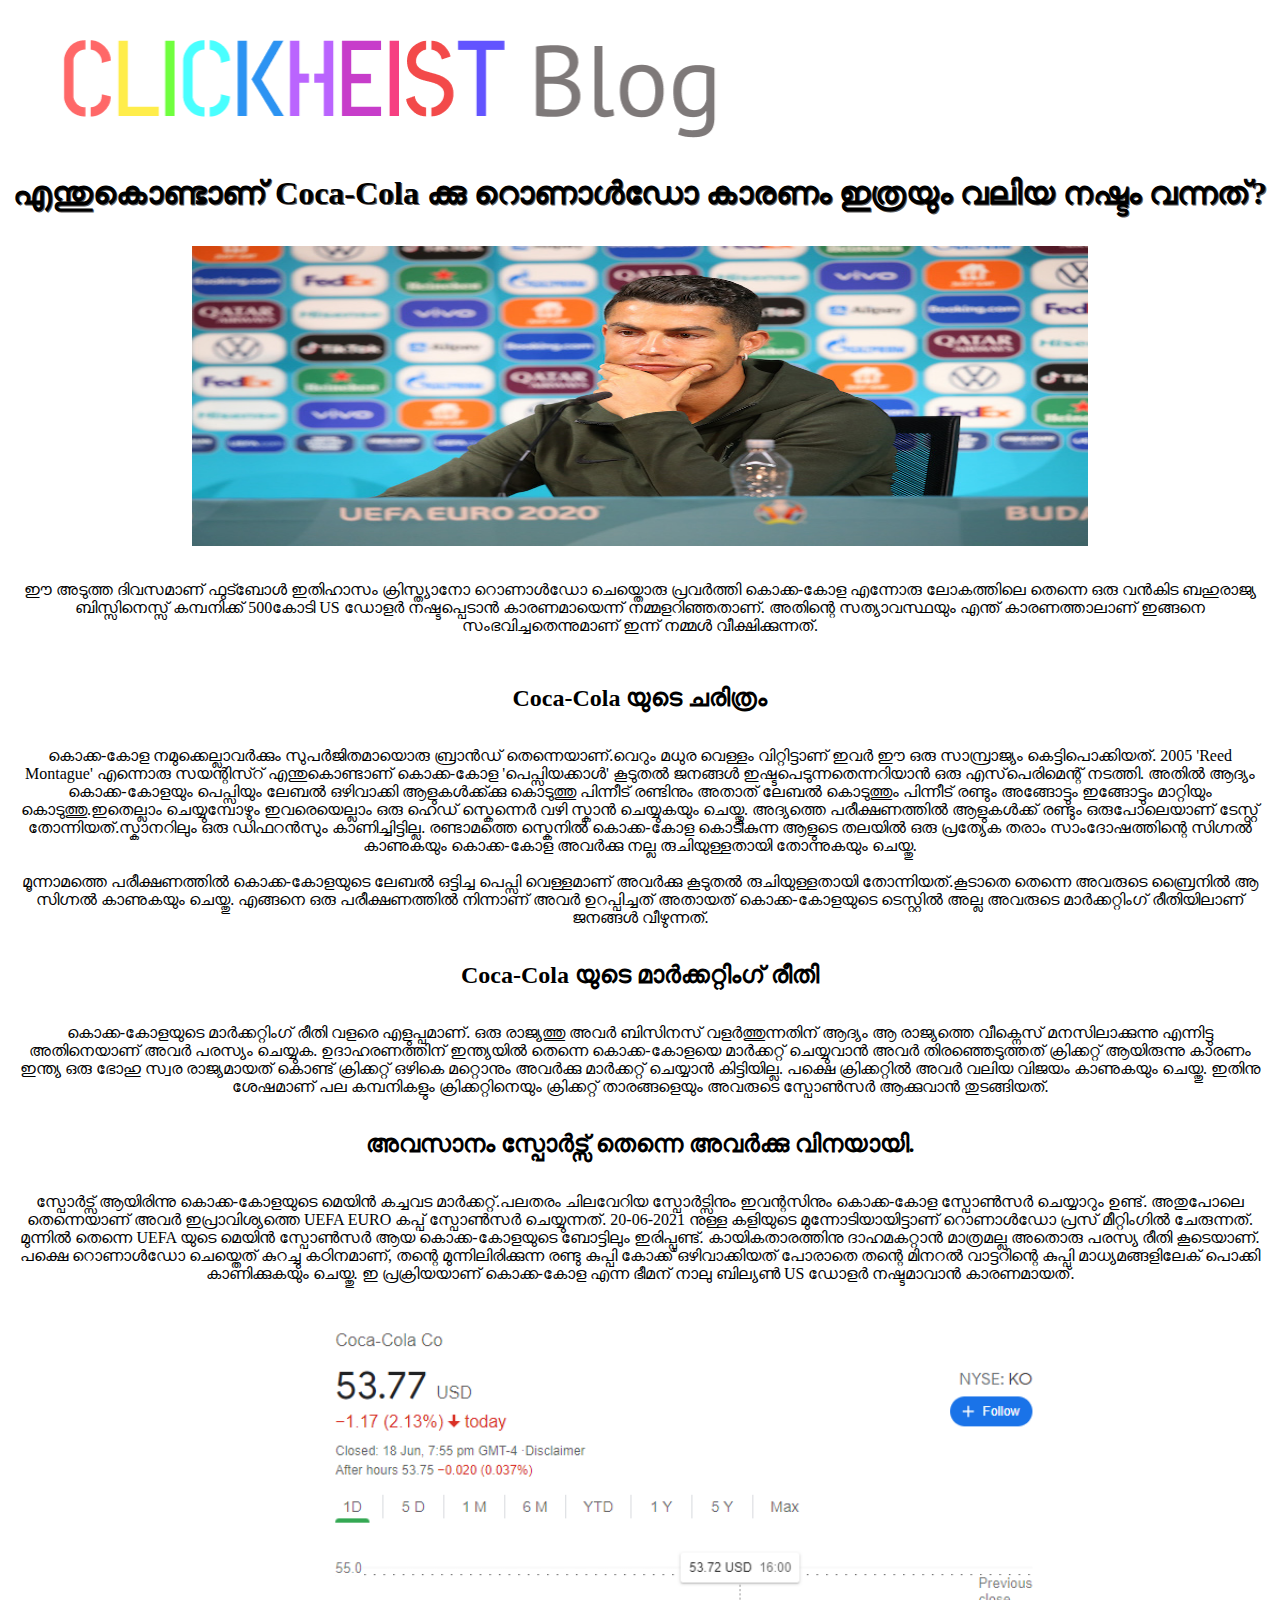
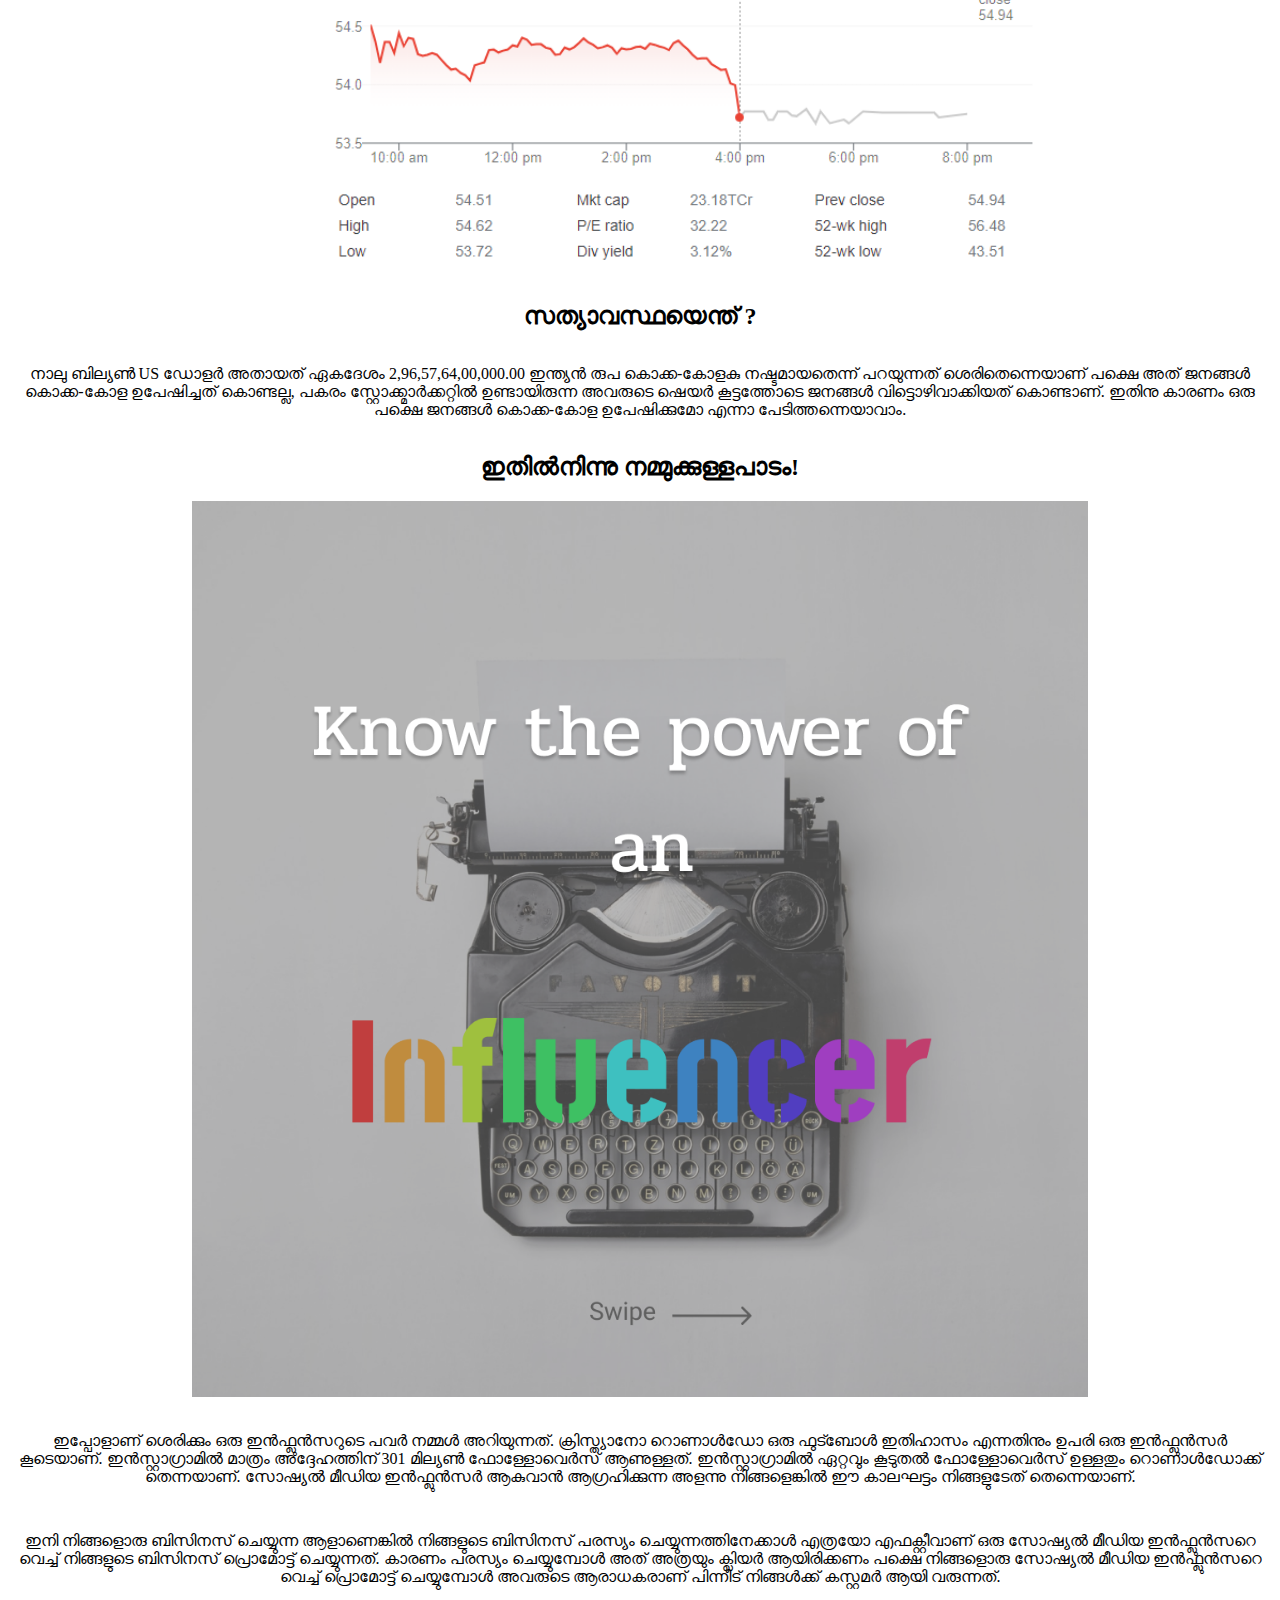
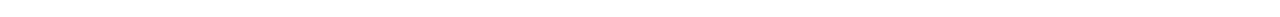
<file: index.html>
<!DOCTYPE html>
<html lang="en">
<head>
    <meta charset="UTF-8">
    <meta http-equiv="X-UA-Compatible" content="IE=edge">
    <meta name="viewport" content="width=device-width, initial-scale=1.0">
    <meta name="google-site-verification" content="vjj83pTMptLgFCivaIzdimetnXcEXNkGirTWjFKZthk" />
    <meta name="description" content="The truth behind CocaCola v/s Cristiano Ronaldo Problem in Malayalam">
    <link rel="stylesheet" href="main.css">
    <title>Coca-Colaയെ റൊണാൾഡോ നശിപ്പിക്കാൻ ശ്രമിച്ചു? Marketing Case Study. clickheistblogs</title>
</head>
<body>
    <header class="logo">
        <img class="logo-img" src="clickheist blogs (1).png" alt="">
    </header>
    
    <!-- Messenger Chat plugin Code -->
    <div id="fb-root"></div>
      <script>
        window.fbAsyncInit = function() {
          FB.init({
            xfbml            : true,
            version          : 'v10.0'
          });
        };

        (function(d, s, id) {
          var js, fjs = d.getElementsByTagName(s)[0];
          if (d.getElementById(id)) return;
          js = d.createElement(s); js.id = id;
          js.src = 'https://connect.facebook.net/en_GB/sdk/xfbml.customerchat.js';
          fjs.parentNode.insertBefore(js, fjs);
        }(document, 'script', 'facebook-jssdk'));
      </script>

      <!-- Your Chat plugin code -->
      <div class="fb-customerchat"
        attribution="biz_inbox"
        page_id="101651932072338">
      </div>

    <section class="heading">
        <h1 class="head-cont">എന്തുകൊണ്ടാണ് Coca-Cola ക്കു റൊണാൾഡോ കാരണം ഇത്രയും വലിയ നഷ്ടം വന്നത്?</h1>
        <img class="rono" src="ronaldo.jpg" alt="">

        <p class="para-1">ഈ അടുത്ത ദിവസമാണ് ഫുട്ബോൾ ഇതിഹാസം ക്രിസ്ത്യാനോ റൊണാൾഡോ ചെയ്തൊരു പ്രവർത്തി കൊക്ക-കോള എന്നോരു ലോകത്തിലെ തെന്നെ ഒരു വൻകിട ബഹുരാജ്യ ബിസ്സിനെസ്സ് കമ്പനിക്ക് 500കോടി US ഡോളർ നഷ്ടപ്പെടാൻ കാരണമായെന്ന് നമ്മളറിഞ്ഞതാണ്. അതിന്റെ സത്യാവസ്ഥയും എന്ത് കാരണത്താലാണ് ഇങ്ങനെ സംഭവിച്ചതെന്നുമാണ് ഇന്ന് നമ്മൾ വീക്ഷിക്കുന്നത്.</p>
    
    </section>
    <section class="heading">

        <h2>Coca-Cola യുടെ ചരിത്രം</h2>
        <p class="para-1">കൊക്ക-കോള നമുക്കെല്ലാവർക്കും സുപർജിതമായൊരു ബ്രാൻഡ് തെന്നെയാണ്.വെറും മധുര വെള്ളം വിറ്റിട്ടാണ് ഇവർ ഈ ഒരു സാമ്പ്രാജ്യം കെട്ടിപൊക്കിയത്. 2005 'Reed Montague' എന്നൊരു സയന്റിസ്റ് എന്തുകൊണ്ടാണ് കൊക്ക-കോള 'പെപ്സിയക്കാൾ' കൂടുതൽ ജനങ്ങൾ ഇഷ്ടപെടുന്നതെന്നറിയാൻ ഒരു എസ്‌പെരിമെന്റ് നടത്തി. അതിൽ ആദ്യം കൊക്ക-കോളയും പെപ്സിയും ലേബൽ ഒഴിവാക്കി ആളുകൾക്ക്ക്കു കൊടുത്തു പിന്നീട് രണ്ടിനും അതാത് ലേബൽ കൊടുത്തും പിന്നീട് രണ്ടും അങ്ങോട്ടും ഇങ്ങോട്ടും മാറ്റിയും കൊടുത്തു.ഇതെല്ലാം ചെയ്യുമ്പോഴും ഇവരെയെല്ലാം ഒരു ഹെഡ് സ്കെന്നെർ വഴി സ്കാൻ ചെയ്യുകയും ചെയ്തു. അദ്യത്തെ പരീക്ഷണത്തിൽ ആളുകൾക്ക് രണ്ടും ഒരുപോലെയാണ് ടേസ്റ്റ് തോന്നിയത്.സ്കാനറിലും ഒരു ഡിഫറൻസും കാണിച്ചിട്ടില്ല. രണ്ടാമത്തെ സ്കെനിൽ കൊക്ക-കോള കൊടികുന്ന ആളുടെ തലയിൽ ഒരു പ്രത്യേക തരാം സാംദോഷത്തിന്റെ സിഗ്നൽ കാണുകയും കൊക്ക-കോള അവർക്കു നല്ല രുചിയുള്ളതായി തോന്നുകയും ചെയ്തു. <br><br> മൂന്നാമത്തെ പരീക്ഷണത്തിൽ കൊക്ക-കോളയുടെ ലേബൽ ഒട്ടിച്ച പെപ്സി വെള്ളമാണ് അവർക്കു കൂടുതൽ രുചിയുള്ളതായി തോന്നിയത്.കൂടാതെ തെന്നെ അവരുടെ ബ്രൈനിൽ ആ സിഗ്നൽ കാണുകയും ചെയ്തു.
            എങ്ങനെ ഒരു പരീക്ഷണത്തിൽ നിന്നാണ് അവർ ഉറപ്പിച്ചത് അതായത് കൊക്ക-കോളയുടെ ടെസ്റ്റിൽ അല്ല അവരുടെ മാർക്കറ്റിംഗ് രീതിയിലാണ് ജനങ്ങൾ വീഴുന്നത്.
            </p>

            <h2>Coca-Cola യുടെ മാർക്കറ്റിംഗ് രീതി</h2>

            <p class="para-1">കൊക്ക-കോളയുടെ മാർക്കറ്റിംഗ് രീതി വളരെ എളുപ്പമാണ്. ഒരു രാജ്യത്തു അവർ ബിസിനസ് വളർത്തുന്നതിന് ആദ്യം ആ രാജ്യത്തെ വീക്നെസ് മനസിലാക്കുന്നു എന്നിട്ടു അതിനെയാണ് അവർ പരസ്യം ചെയ്യുക. ഉദാഹരണത്തിന് ഇന്ത്യയിൽ തെന്നെ കൊക്ക-കോളയെ മാർക്കറ്റ് ചെയ്യുവാൻ അവർ തിരഞ്ഞെടുത്തത് ക്രിക്കറ്റ് ആയിരുന്നു കാരണം ഇന്ത്യ ഒരു ഭോഹു സ്വര രാജ്യമായത് കൊണ്ട് ക്രിക്കറ്റ് ഒഴികെ മറ്റൊനും അവർക്കു മാർക്കറ്റ് ചെയ്യാൻ കിട്ടിയില്ല. പക്ഷെ ക്രിക്കറ്റിൽ അവർ വലിയ വിജയം കാണുകയും ചെയ്തു. ഇതിനു ശേഷമാണ് പല കമ്പനികളും ക്രിക്കറ്റിനെയും ക്രിക്കറ്റ് താരങ്ങളെയും അവരുടെ സ്പോൺസർ ആക്കുവാൻ തുടങ്ങിയത്.</p>
            
            <h2>അവസാനം സ്പോർട്സ് തെന്നെ അവർക്കു വിനയായി.</h2>
<p class="para-1">സ്പോർട്സ് ആയിരിന്നു കൊക്ക-കോളയുടെ മെയിൻ കച്ചവട മാർക്കറ്റ്.പലതരം ചിലവേറിയ സ്പോർട്സിനും 
    ഇവന്റസിനും കൊക്ക-കോള സ്പോൺസർ ചെയ്യാറും ഉണ്ട്. അതുപോലെ തെന്നെയാണ് അവർ ഇപ്രാവിശ്യത്തെ UEFA EURO കപ്പ് സ്പോൺസർ ചെയ്യുന്നത്. 20-06-2021 നുള്ള കളിയുടെ മുന്നോടിയായിട്ടാണ് റൊണാൾഡോ പ്രസ് മീറ്റിംഗിൽ ചേരുന്നത്. മുന്നിൽ തെന്നെ UEFA യുടെ മെയിൻ
    സ്പോൺസർ ആയ കൊക്ക-കോളയുടെ ബോട്ടിലും ഇരിപ്പുണ്ട്. കായികതാരത്തിനു ദാഹമകറ്റാൻ മാത്രമല്ല അതൊരു പരസ്യ രീതി കൂടെയാണ്. പക്ഷെ റൊണാൾഡോ ചെയ്തെത് കുറച്ചു കഠിനമാണ്, തന്റെ മുന്നിലിരിക്കുന്ന രണ്ടു കുപ്പി കോക്ക് ഒഴിവാക്കിയത് പോരാതെ തന്റെ മിനറൽ വാട്ടറിന്റെ കുപ്പി മാധ്യമങ്ങളിലേക് പൊക്കി കാണിക്കുകയും ചെയ്തു. ഇ പ്രക്രിയയാണ് കൊക്ക-കോള എന്ന ഭീമന് നാലു ബില്യൺ US ഡോളർ നഷ്ടമാവാൻ കാരണമായത്.</p>

                <img src="abcd.png" alt="" class="abcd">

            <h2>സത്യാവസ്ഥയെന്ത് ?
            </h2>

            <p class="para-1">നാലു ബില്യൺ US ഡോളർ അതായത് ഏകദേശം 2,96,57,64,00,000.00 ഇന്ത്യൻ രുപ കൊക്ക-കോളകു നഷ്ടമായതെന്ന് പറയുന്നത് ശെരിതെന്നെയാണ് പക്ഷെ അത് ജനങ്ങൾ കൊക്ക-കോള ഉപേഷിച്ചത് കൊണ്ടല്ല,
                പകരം സ്റ്റോക്ക്മാർക്കറ്റിൽ ഉണ്ടായിരുന്ന അവരുടെ ഷെയർ കൂട്ടത്തോടെ ജനങ്ങൾ വിട്ടൊഴിവാക്കിയത് കൊണ്ടാണ്. ഇതിനു കാരണം ഒരു പക്ഷെ ജനങ്ങൾ കൊക്ക-കോള ഉപേഷിക്കുമോ എന്നാ പേടിത്തന്നെയാവാം.
                </p>

                <h2>ഇതിൽനിന്നു നമ്മുക്കുള്ളപാടം!</h2>
                <img src="influencer for video (1).png" class="abcd" alt="">
                <p class="para-1">ഇപ്പോളാണ് ശെരിക്കും ഒരു ഇൻഫ്ലുൻസറുടെ പവർ നമ്മൾ അറിയുന്നത്. ക്രിസ്ത്യാനോ റൊണാൾഡോ ഒരു ഫുട്ബോൾ ഇതിഹാസം എന്നതിനും ഉപരി ഒരു ഇൻഫ്ലുൻസർ കൂടെയാണ്. ഇൻസ്റ്റാഗ്രാമിൽ മാത്രം അദ്ദേഹത്തിന് 301 മില്യൺ ഫോള്ളോവെർസ് ആണുള്ളത്. ഇൻസ്റ്റാഗ്രാമിൽ ഏറ്റവും കൂടുതൽ ഫോള്ളോവെർസ് ഉള്ളതും റൊണാൾഡോക്ക് തെന്നയാണ്. സോഷ്യൽ മീഡിയ ഇൻഫ്ലുൻസർ ആകുവാൻ ആഗ്രഹിക്കുന്ന അളന്നു നിങ്ങളെങ്കിൽ ഈ കാലഘട്ടം നിങ്ങളുടേത് തെന്നെയാണ്. <br>

                    </p> <p class="para-1">ഇനി നിങ്ങളൊരു ബിസിനസ് ചെയ്യുന്ന ആളാണെങ്കിൽ നിങ്ങളുടെ ബിസിനസ് പരസ്യം ചെയ്യുന്നത്തിനേക്കാൾ എത്രയോ എഫക്റ്റീവാണ് ഒരു സോഷ്യൽ മീഡിയ ഇൻഫ്ലുൻസറെ വെച്ച് നിങ്ങളുടെ ബിസിനസ് പ്രൊമോട്ട് ചെയ്യുന്നത്. കാരണം പരസ്യം ചെയ്യുമ്പോൾ അത് അത്രയും ക്ലിയർ ആയിരിക്കണം പക്ഷെ നിങ്ങളൊരു സോഷ്യൽ മീഡിയ ഇൻഫ്ലുൻസറെ വെച്ച് പ്രൊമോട്ട് ചെയ്യുമ്പോൾ അവരുടെ ആരാധകരാണ് പിന്നീട് നിങ്ങൾക്ക് കസ്റ്റമർ ആയി വരുന്നത്.</p>


        </section>
</body>
</html>
</file>
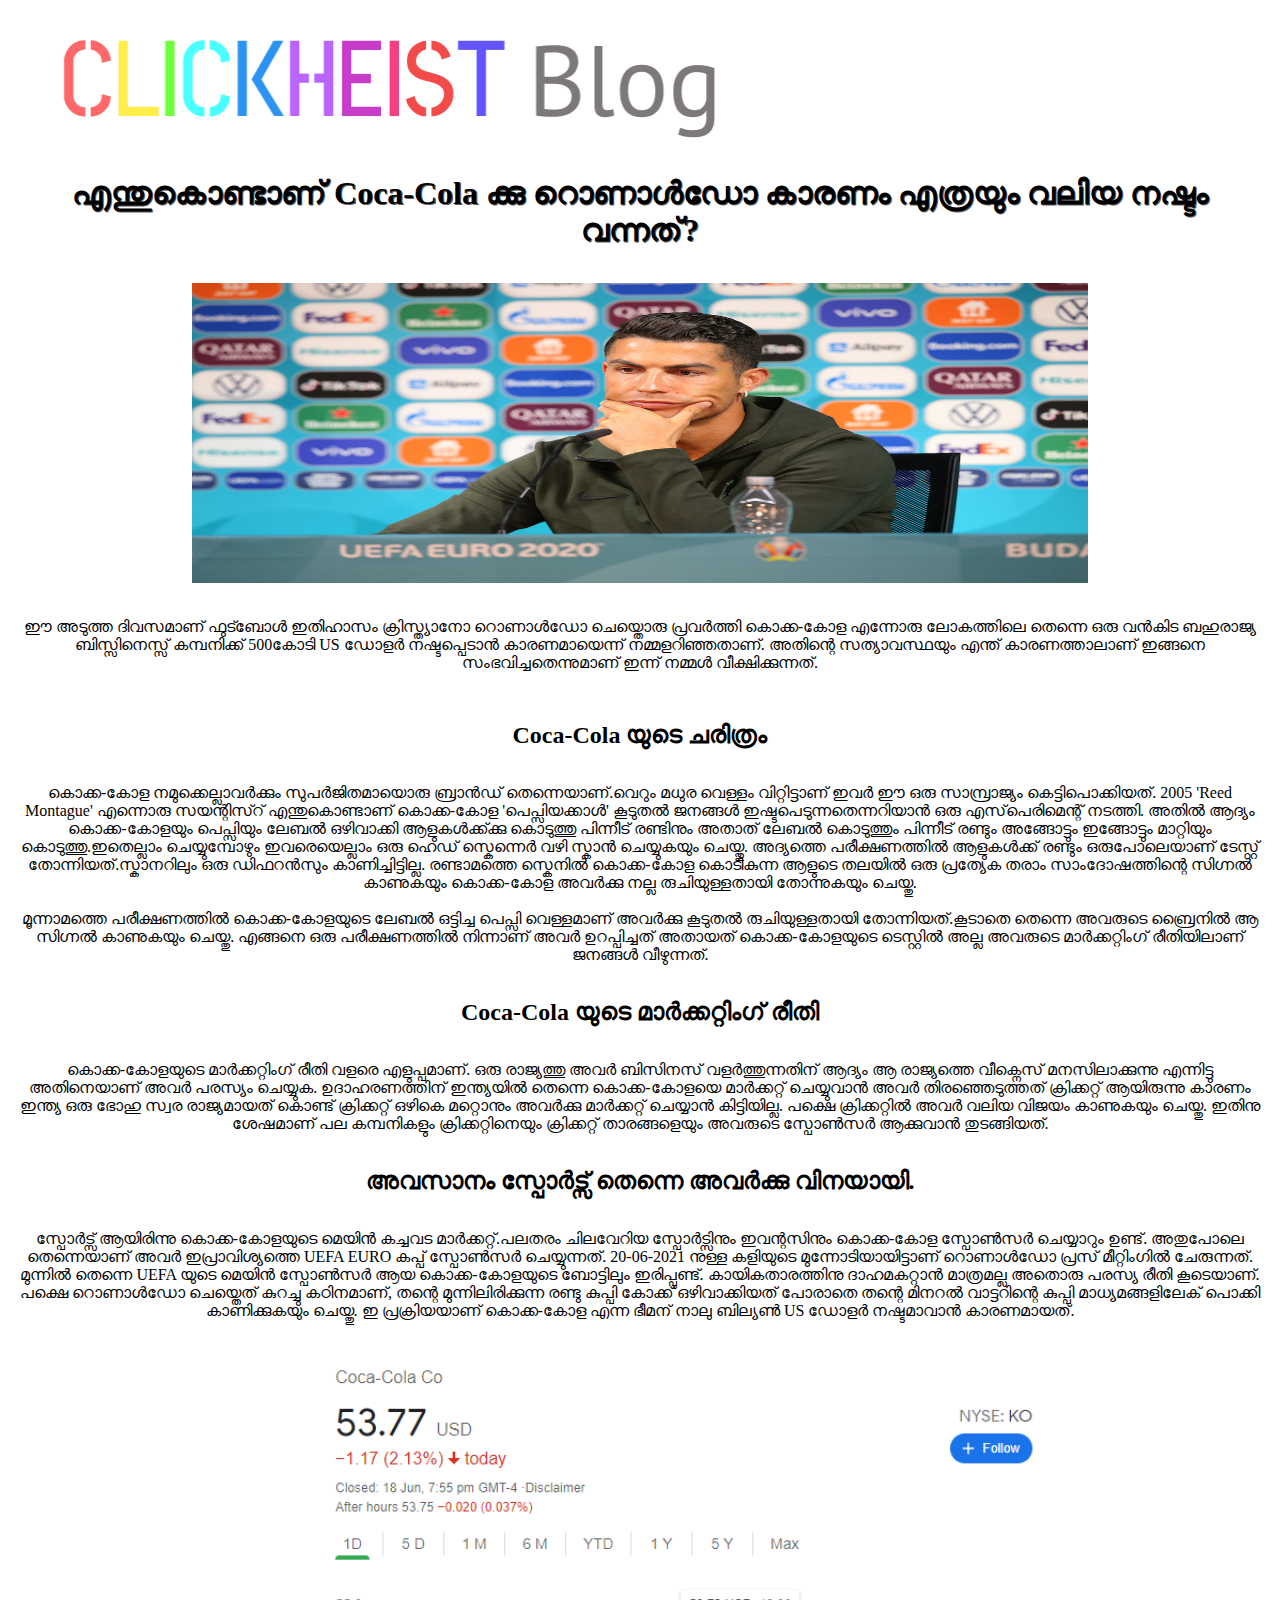
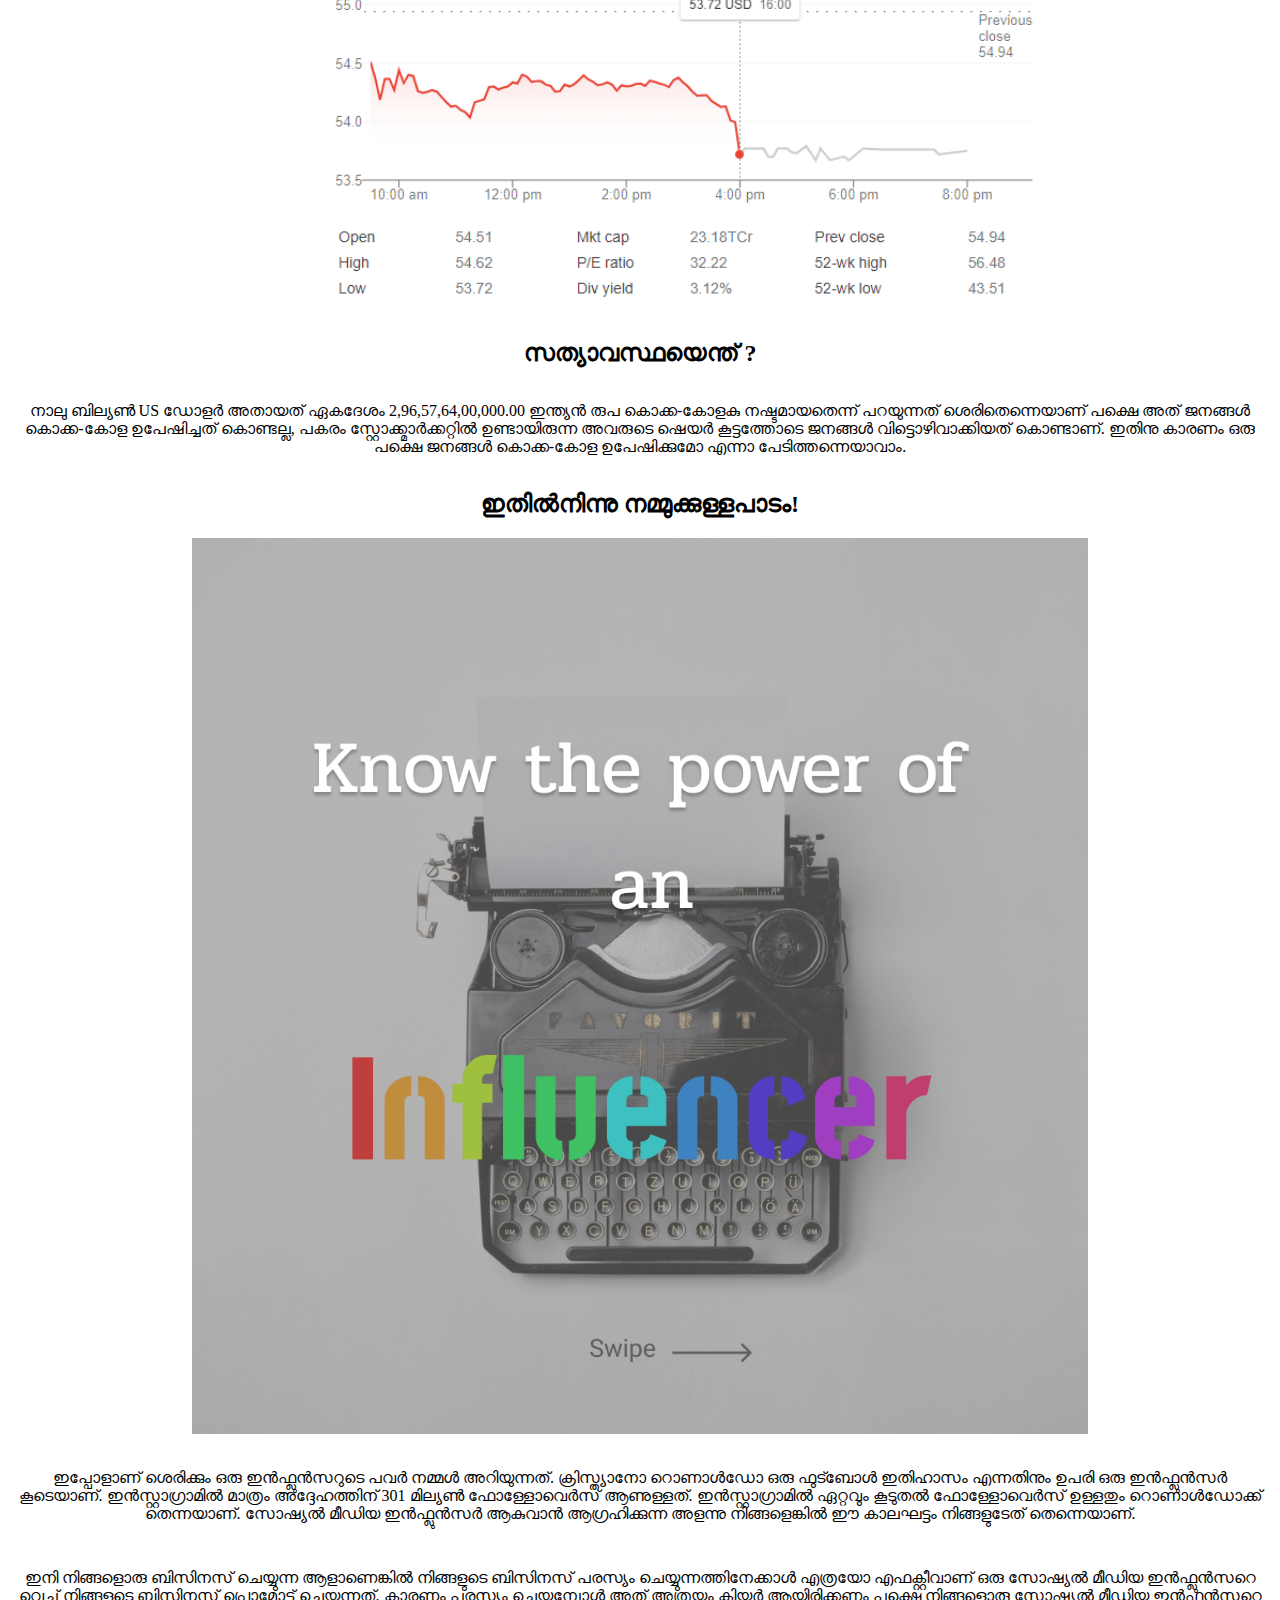
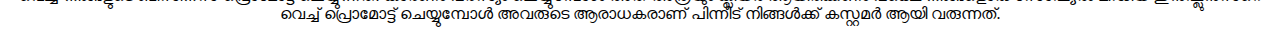
<file: main.html>
<!DOCTYPE html>
<html lang="en">
<head>
    <meta charset="UTF-8">
    <meta http-equiv="X-UA-Compatible" content="IE=edge">
    <meta name="viewport" content="width=device-width, initial-scale=1.0">
    <link rel="stylesheet" href="main.css">
    <title>Coca-Colaയെ റൊണാൾഡോ നശിപ്പിക്കാൻ ശ്രമിച്ചു? Marketing Case Study. clickheistblogs</title>
</head>
<body>
    <header class="logo">
        <img class="logo-img" src="clickheist blogs (1).png" alt="">
    </header>

    <section class="heading">
        <h1 class="head-cont">എന്തുകൊണ്ടാണ് Coca-Cola ക്കു റൊണാൾഡോ കാരണം എത്രയും വലിയ നഷ്ടം വന്നത്?</h1>
        <img class="rono" src="ronaldo.jpg" alt="">

        <p class="para-1">ഈ അടുത്ത ദിവസമാണ് ഫുട്ബോൾ ഇതിഹാസം ക്രിസ്ത്യാനോ റൊണാൾഡോ ചെയ്തൊരു പ്രവർത്തി കൊക്ക-കോള എന്നോരു ലോകത്തിലെ തെന്നെ ഒരു വൻകിട ബഹുരാജ്യ ബിസ്സിനെസ്സ് കമ്പനിക്ക് 500കോടി US ഡോളർ നഷ്ടപ്പെടാൻ കാരണമായെന്ന് നമ്മളറിഞ്ഞതാണ്. അതിന്റെ സത്യാവസ്ഥയും എന്ത് കാരണത്താലാണ് ഇങ്ങനെ സംഭവിച്ചതെന്നുമാണ് ഇന്ന് നമ്മൾ വീക്ഷിക്കുന്നത്.</p>
    
    </section>
    <section class="heading">

        <h2>Coca-Cola യുടെ ചരിത്രം</h2>
        <p class="para-1">കൊക്ക-കോള നമുക്കെല്ലാവർക്കും സുപർജിതമായൊരു ബ്രാൻഡ് തെന്നെയാണ്.വെറും മധുര വെള്ളം വിറ്റിട്ടാണ് ഇവർ ഈ ഒരു സാമ്പ്രാജ്യം കെട്ടിപൊക്കിയത്. 2005 'Reed Montague' എന്നൊരു സയന്റിസ്റ് എന്തുകൊണ്ടാണ് കൊക്ക-കോള 'പെപ്സിയക്കാൾ' കൂടുതൽ ജനങ്ങൾ ഇഷ്ടപെടുന്നതെന്നറിയാൻ ഒരു എസ്‌പെരിമെന്റ് നടത്തി. അതിൽ ആദ്യം കൊക്ക-കോളയും പെപ്സിയും ലേബൽ ഒഴിവാക്കി ആളുകൾക്ക്ക്കു കൊടുത്തു പിന്നീട് രണ്ടിനും അതാത് ലേബൽ കൊടുത്തും പിന്നീട് രണ്ടും അങ്ങോട്ടും ഇങ്ങോട്ടും മാറ്റിയും കൊടുത്തു.ഇതെല്ലാം ചെയ്യുമ്പോഴും ഇവരെയെല്ലാം ഒരു ഹെഡ് സ്കെന്നെർ വഴി സ്കാൻ ചെയ്യുകയും ചെയ്തു. അദ്യത്തെ പരീക്ഷണത്തിൽ ആളുകൾക്ക് രണ്ടും ഒരുപോലെയാണ് ടേസ്റ്റ് തോന്നിയത്.സ്കാനറിലും ഒരു ഡിഫറൻസും കാണിച്ചിട്ടില്ല. രണ്ടാമത്തെ സ്കെനിൽ കൊക്ക-കോള കൊടികുന്ന ആളുടെ തലയിൽ ഒരു പ്രത്യേക തരാം സാംദോഷത്തിന്റെ സിഗ്നൽ കാണുകയും കൊക്ക-കോള അവർക്കു നല്ല രുചിയുള്ളതായി തോന്നുകയും ചെയ്തു. <br><br> മൂന്നാമത്തെ പരീക്ഷണത്തിൽ കൊക്ക-കോളയുടെ ലേബൽ ഒട്ടിച്ച പെപ്സി വെള്ളമാണ് അവർക്കു കൂടുതൽ രുചിയുള്ളതായി തോന്നിയത്.കൂടാതെ തെന്നെ അവരുടെ ബ്രൈനിൽ ആ സിഗ്നൽ കാണുകയും ചെയ്തു.
            എങ്ങനെ ഒരു പരീക്ഷണത്തിൽ നിന്നാണ് അവർ ഉറപ്പിച്ചത് അതായത് കൊക്ക-കോളയുടെ ടെസ്റ്റിൽ അല്ല അവരുടെ മാർക്കറ്റിംഗ് രീതിയിലാണ് ജനങ്ങൾ വീഴുന്നത്.
            </p>

            <h2>Coca-Cola യുടെ മാർക്കറ്റിംഗ് രീതി</h2>

            <p class="para-1">കൊക്ക-കോളയുടെ മാർക്കറ്റിംഗ് രീതി വളരെ എളുപ്പമാണ്. ഒരു രാജ്യത്തു അവർ ബിസിനസ് വളർത്തുന്നതിന് ആദ്യം ആ രാജ്യത്തെ വീക്നെസ് മനസിലാക്കുന്നു എന്നിട്ടു അതിനെയാണ് അവർ പരസ്യം ചെയ്യുക. ഉദാഹരണത്തിന് ഇന്ത്യയിൽ തെന്നെ കൊക്ക-കോളയെ മാർക്കറ്റ് ചെയ്യുവാൻ അവർ തിരഞ്ഞെടുത്തത് ക്രിക്കറ്റ് ആയിരുന്നു കാരണം ഇന്ത്യ ഒരു ഭോഹു സ്വര രാജ്യമായത് കൊണ്ട് ക്രിക്കറ്റ് ഒഴികെ മറ്റൊനും അവർക്കു മാർക്കറ്റ് ചെയ്യാൻ കിട്ടിയില്ല. പക്ഷെ ക്രിക്കറ്റിൽ അവർ വലിയ വിജയം കാണുകയും ചെയ്തു. ഇതിനു ശേഷമാണ് പല കമ്പനികളും ക്രിക്കറ്റിനെയും ക്രിക്കറ്റ് താരങ്ങളെയും അവരുടെ സ്പോൺസർ ആക്കുവാൻ തുടങ്ങിയത്.</p>
            
            <h2>അവസാനം സ്പോർട്സ് തെന്നെ അവർക്കു വിനയായി.</h2>
<p class="para-1">സ്പോർട്സ് ആയിരിന്നു കൊക്ക-കോളയുടെ മെയിൻ കച്ചവട മാർക്കറ്റ്.പലതരം ചിലവേറിയ സ്പോർട്സിനും 
    ഇവന്റസിനും കൊക്ക-കോള സ്പോൺസർ ചെയ്യാറും ഉണ്ട്. അതുപോലെ തെന്നെയാണ് അവർ ഇപ്രാവിശ്യത്തെ UEFA EURO കപ്പ് സ്പോൺസർ ചെയ്യുന്നത്. 20-06-2021 നുള്ള കളിയുടെ മുന്നോടിയായിട്ടാണ് റൊണാൾഡോ പ്രസ് മീറ്റിംഗിൽ ചേരുന്നത്. മുന്നിൽ തെന്നെ UEFA യുടെ മെയിൻ
    സ്പോൺസർ ആയ കൊക്ക-കോളയുടെ ബോട്ടിലും ഇരിപ്പുണ്ട്. കായികതാരത്തിനു ദാഹമകറ്റാൻ മാത്രമല്ല അതൊരു പരസ്യ രീതി കൂടെയാണ്. പക്ഷെ റൊണാൾഡോ ചെയ്തെത് കുറച്ചു കഠിനമാണ്, തന്റെ മുന്നിലിരിക്കുന്ന രണ്ടു കുപ്പി കോക്ക് ഒഴിവാക്കിയത് പോരാതെ തന്റെ മിനറൽ വാട്ടറിന്റെ കുപ്പി മാധ്യമങ്ങളിലേക് പൊക്കി കാണിക്കുകയും ചെയ്തു. ഇ പ്രക്രിയയാണ് കൊക്ക-കോള എന്ന ഭീമന് നാലു ബില്യൺ US ഡോളർ നഷ്ടമാവാൻ കാരണമായത്.</p>

                <img src="abcd.png" alt="" class="abcd">

            <h2>സത്യാവസ്ഥയെന്ത് ?
            </h2>

            <p class="para-1">നാലു ബില്യൺ US ഡോളർ അതായത് ഏകദേശം 2,96,57,64,00,000.00 ഇന്ത്യൻ രുപ കൊക്ക-കോളകു നഷ്ടമായതെന്ന് പറയുന്നത് ശെരിതെന്നെയാണ് പക്ഷെ അത് ജനങ്ങൾ കൊക്ക-കോള ഉപേഷിച്ചത് കൊണ്ടല്ല,
                പകരം സ്റ്റോക്ക്മാർക്കറ്റിൽ ഉണ്ടായിരുന്ന അവരുടെ ഷെയർ കൂട്ടത്തോടെ ജനങ്ങൾ വിട്ടൊഴിവാക്കിയത് കൊണ്ടാണ്. ഇതിനു കാരണം ഒരു പക്ഷെ ജനങ്ങൾ കൊക്ക-കോള ഉപേഷിക്കുമോ എന്നാ പേടിത്തന്നെയാവാം.
                </p>

                <h2>ഇതിൽനിന്നു നമ്മുക്കുള്ളപാടം!</h2>
                <img src="influencer for video (1).png" class="abcd" alt="">
                <p class="para-1">ഇപ്പോളാണ് ശെരിക്കും ഒരു ഇൻഫ്ലുൻസറുടെ പവർ നമ്മൾ അറിയുന്നത്. ക്രിസ്ത്യാനോ റൊണാൾഡോ ഒരു ഫുട്ബോൾ ഇതിഹാസം എന്നതിനും ഉപരി ഒരു ഇൻഫ്ലുൻസർ കൂടെയാണ്. ഇൻസ്റ്റാഗ്രാമിൽ മാത്രം അദ്ദേഹത്തിന് 301 മില്യൺ ഫോള്ളോവെർസ് ആണുള്ളത്. ഇൻസ്റ്റാഗ്രാമിൽ ഏറ്റവും കൂടുതൽ ഫോള്ളോവെർസ് ഉള്ളതും റൊണാൾഡോക്ക് തെന്നയാണ്. സോഷ്യൽ മീഡിയ ഇൻഫ്ലുൻസർ ആകുവാൻ ആഗ്രഹിക്കുന്ന അളന്നു നിങ്ങളെങ്കിൽ ഈ കാലഘട്ടം നിങ്ങളുടേത് തെന്നെയാണ്. <br>

                    </p> <p class="para-1">ഇനി നിങ്ങളൊരു ബിസിനസ് ചെയ്യുന്ന ആളാണെങ്കിൽ നിങ്ങളുടെ ബിസിനസ് പരസ്യം ചെയ്യുന്നത്തിനേക്കാൾ എത്രയോ എഫക്റ്റീവാണ് ഒരു സോഷ്യൽ മീഡിയ ഇൻഫ്ലുൻസറെ വെച്ച് നിങ്ങളുടെ ബിസിനസ് പ്രൊമോട്ട് ചെയ്യുന്നത്. കാരണം പരസ്യം ചെയ്യുമ്പോൾ അത് അത്രയും ക്ലിയർ ആയിരിക്കണം പക്ഷെ നിങ്ങളൊരു സോഷ്യൽ മീഡിയ ഇൻഫ്ലുൻസറെ വെച്ച് പ്രൊമോട്ട് ചെയ്യുമ്പോൾ അവരുടെ ആരാധകരാണ് പിന്നീട് നിങ്ങൾക്ക് കസ്റ്റമർ ആയി വരുന്നത്.</p>


        </section>
</body>
</html>
</file>
<file: main.css>
.logo{
    width: 100%;
    height: 1fr;
}
body{
    margin: 0;
    border: 0;
}

.logo-img{
    width: 60%;
    height: 1fr;
    padding-top: 8px;
}

.heading{
    align-content: center;
    text-align: center;
    align-items: center;
}
.head-cont{
    padding: 12px;
    text-shadow: 1.2px 1.2px rgb(97, 95, 95);
    align-content: center;
    text-align: center;
    align-items: center;
}

.rono{
    width: 70%;
    height: 300px;
}
.para-1{
    padding: 15px;
}
.abcd{
    align-content: center;
    text-align: center;
    align-items: center;
    width: 70%;
}
</file>
